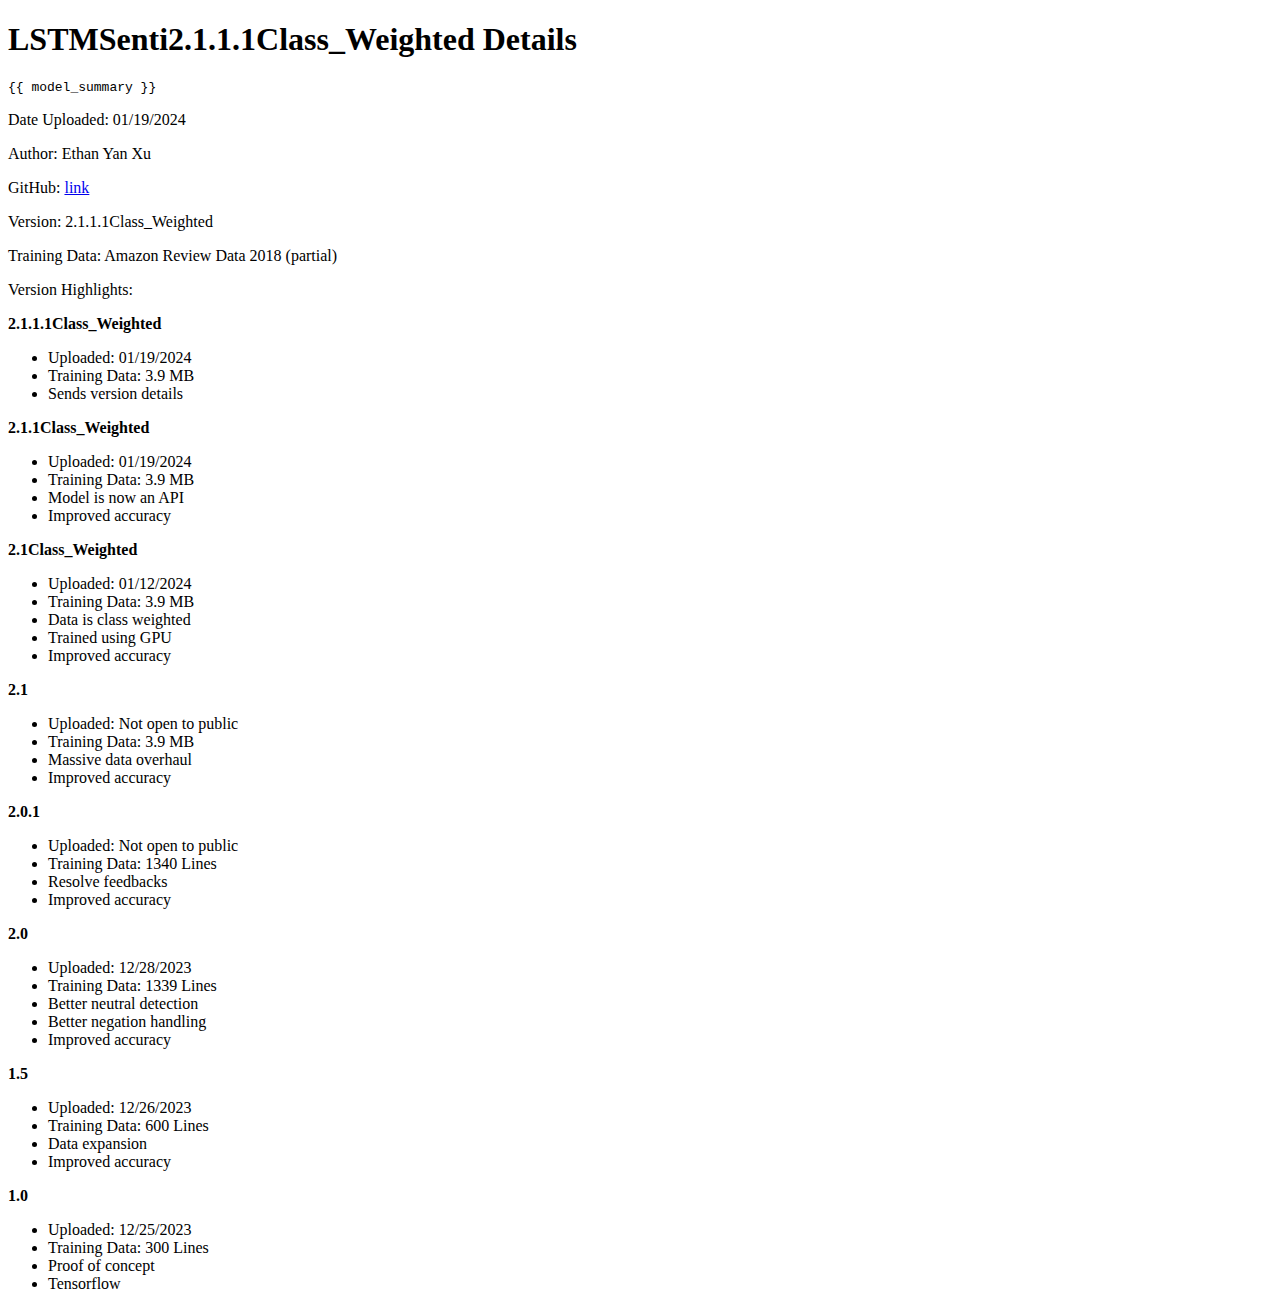
<file: templates/lstmVersion.html>
<!DOCTYPE html>
<html>
<head>
    <title>LSTMSenti2.1.1.1Class_Weighted Details</title>
</head>
<body>
    <h1>LSTMSenti2.1.1.1Class_Weighted Details</h1>
    <pre>{{ model_summary }}</pre>
    <p>Date Uploaded: 01/19/2024</p>
    <p>Author: Ethan Yan Xu</p>
    <p>GitHub: <a href="https://github.com/OoEthanoO/LSTMSentimentModel">link</a></p>
    <p>Version: 2.1.1.1Class_Weighted</p>
    <p>Training Data: Amazon Review Data 2018 (partial)</p>
    <p>Version Highlights:</p>
    <p><strong>2.1.1.1Class_Weighted</strong></p>
    <ul>
        <li>Uploaded: 01/19/2024</li>
        <li>Training Data: 3.9 MB</li>
        <li>Sends version details</li>
    </ul>
    <p><strong>2.1.1Class_Weighted</strong></p>
    <ul>
        <li>Uploaded: 01/19/2024</li>
        <li>Training Data: 3.9 MB</li>
        <li>Model is now an API</li>
        <li>Improved accuracy</li>
    </ul>
    <p><strong>2.1Class_Weighted</strong></p>
    <ul>
        <li>Uploaded: 01/12/2024</li>
        <li>Training Data: 3.9 MB</li>
        <li>Data is class weighted</li>
        <li>Trained using GPU</li>
        <li>Improved accuracy</li>
    </ul>
    <p><strong>2.1</strong></p>
    <ul>
        <li>Uploaded: Not open to public</li>
        <li>Training Data: 3.9 MB</li>
        <li>Massive data overhaul</li>
        <li>Improved accuracy</li>
    </ul>
    <p><strong>2.0.1</strong></p>
    <ul>
        <li>Uploaded: Not open to public</li>
        <li>Training Data: 1340 Lines</li>
        <li>Resolve feedbacks</li>
        <li>Improved accuracy</li>
    </ul>
    <p><strong>2.0</strong></p>
    <ul>
        <li>Uploaded: 12/28/2023</li>
        <li>Training Data: 1339 Lines</li>
        <li>Better neutral detection</li>
        <li>Better negation handling</li>
        <li>Improved accuracy</li>
    </ul>
    <p><strong>1.5</strong></p>
    <ul>
        <li>Uploaded: 12/26/2023</li>
        <li>Training Data: 600 Lines</li>
        <li>Data expansion</li>
        <li>Improved accuracy</li>
    </ul>
    <p><strong>1.0</strong></p>
    <ul>
        <li>Uploaded: 12/25/2023</li>
        <li>Training Data: 300 Lines</li>
        <li>Proof of concept</li>
        <li>Tensorflow</li>
    </ul>
</body>
</html>
</file>
